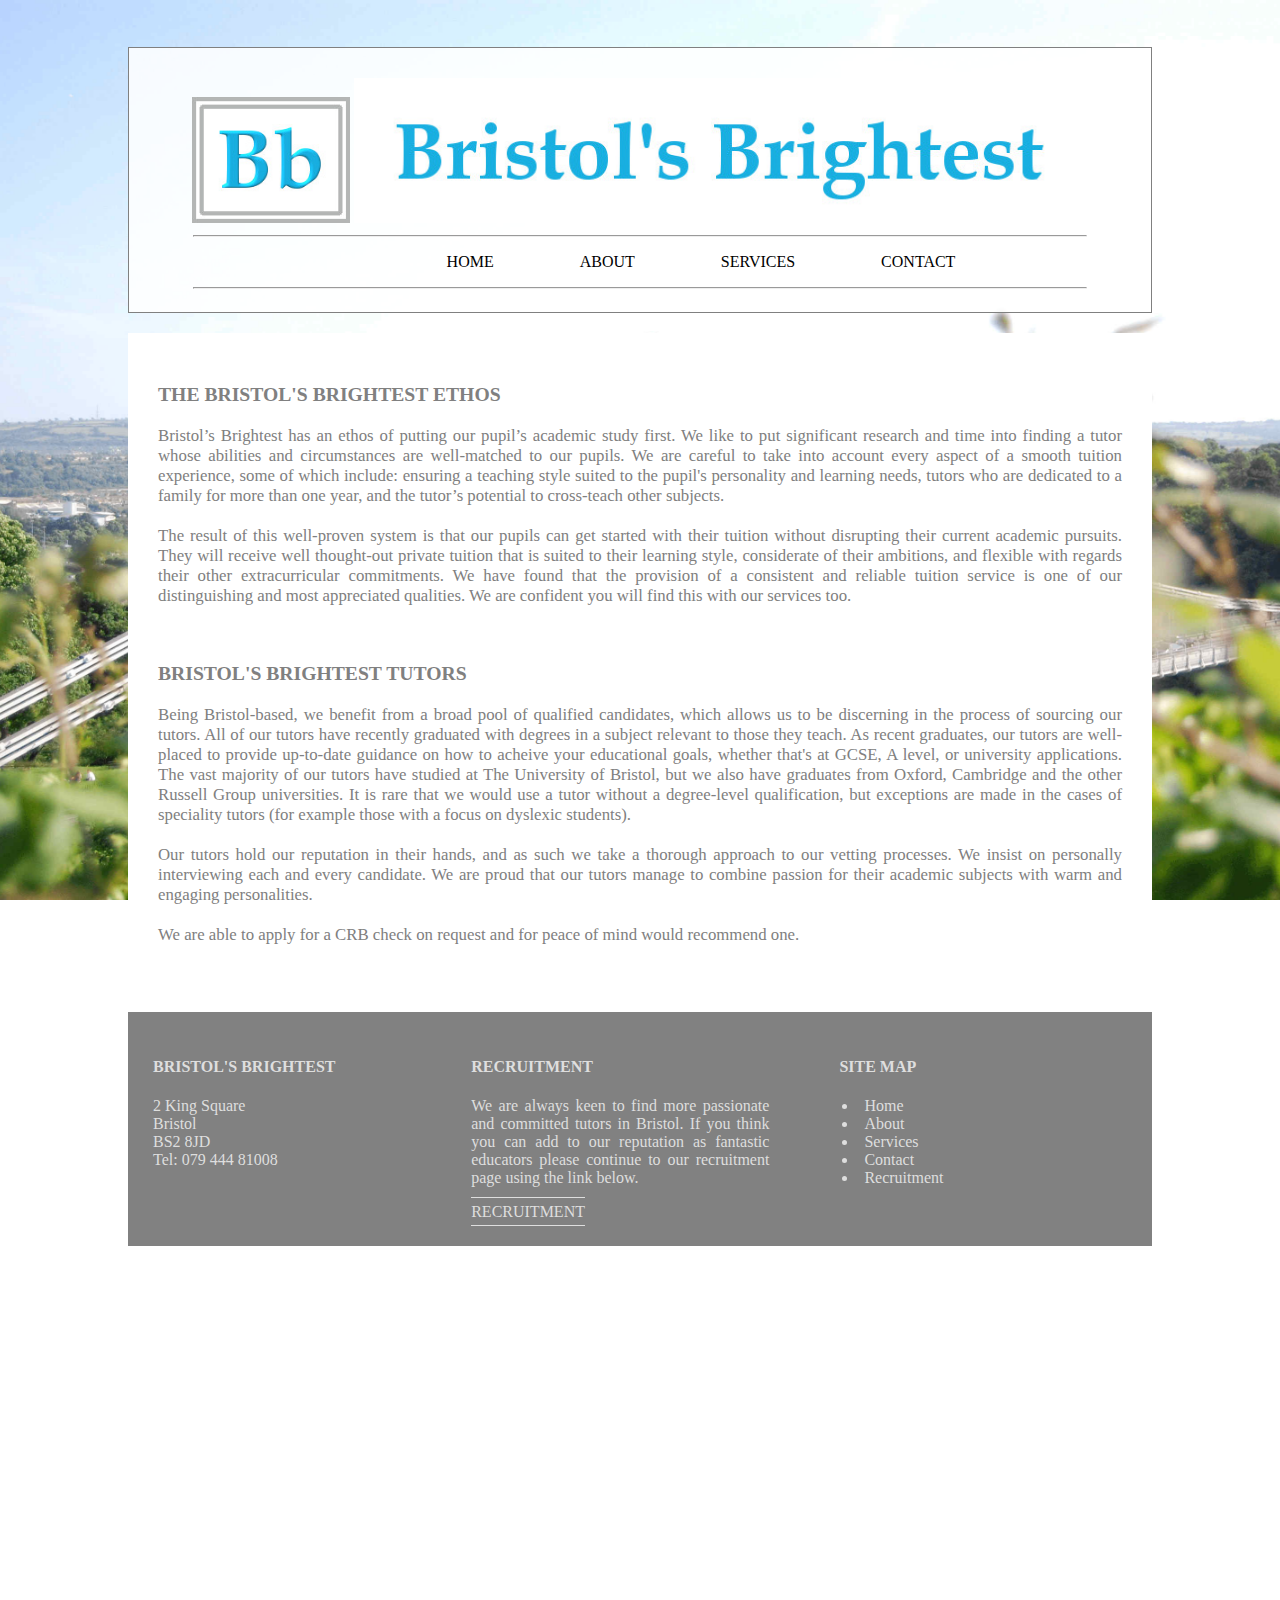
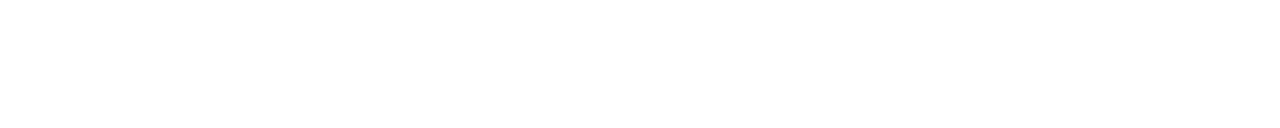
<file: about.html>
<!DOCTYPE html>
<html lang="en">
  <head>
    <meta charset="utf-8">
    <meta name="generator" content="CoffeeCup HTML Editor (www.coffeecup.com)">
    <meta name="dcterms.created" content="Sun, 26 Jan 2014 15:50:06 GMT">
    <meta name="description" content="">
    <meta name="keywords" content="">
    <title>About</title>
	<link rel="stylesheet" type="text/css" href="stylesheets/style.css" />
    
    <!--[if IE]>
    <script src="http://html5shim.googlecode.com/svn/trunk/html5.js"></script>
    <![endif]-->
  </head>
  <body>
  <header><img src="./images/Feb1stLogo.jpg" width="16%" alt="Bristols Brightest Logo">
  <img src="./images/Longlogofeb1st.jpg" width="74%" alt="Bristols Brightest Wide Logo">
  <nav id="global">
  	   <hr />
	   <ul>
	   <li> <a href="index.html"> HOME</a></li>
  	   <li> <a href="about.html"> ABOUT</a></li>
	   <li> <a href="services.html"> SERVICES</a></li>
	   <li> <a href="contact.html"> CONTACT</a></li>
  	   </ul>
	   <hr />
  </nav>
  </header>
  <section id="ethos">
		<h3>THE BRISTOL'S BRIGHTEST ETHOS</h3>

		<p>Bristol’s Brightest has an ethos of putting our pupil’s academic study first. We like 
		to put significant research and time into finding a tutor whose abilities and circumstances 
		are well-matched to our pupils.  We are careful 
		to take into account every aspect of a smooth tuition 
		experience, some of which include: ensuring a teaching style suited to the pupil's personality and learning needs,
		tutors who are dedicated to a family for more than one year, and the tutor’s potential to cross-teach other subjects. 
		<br /> <br />
		The result of this well-proven system is that our pupils can get started with their tuition without 
		disrupting their current academic pursuits. They will receive well thought-out private tuition 
		that is suited to their learning style, considerate of their ambitions, and flexible with regards their other 
		extracurricular commitments. We have found that the provision of a consistent and reliable tuition 
		service is one of our distinguishing and most appreciated qualities. We are confident you will find this 
		with our services too. 
		</p>		
	    <br />
		<h3>BRISTOL'S BRIGHTEST TUTORS</h3>
		<p>Being Bristol-based, we benefit from a broad pool of qualified candidates, which allows us to be discerning 
		in the process of sourcing our tutors. All of our tutors have recently graduated with degrees in a subject relevant
		 to those they teach. As recent graduates, our tutors are well-placed to provide up-to-date guidance on how to acheive 
		 your educational goals, whether that's at GCSE, A level, or university applications.
		   The vast majority of	our tutors have studied at The University of Bristol, but we also have graduates from 
		   Oxford, Cambridge and the other Russell Group universities. It is rare that we would use a tutor without a degree-level qualification, but exceptions are 
		 made in the cases of speciality tutors (for example those with a focus on dyslexic students).
		<br /> <br />
	    Our tutors hold our reputation in their hands, and as such we take a thorough approach to our vetting 
		 processes. We insist on personally interviewing each and every candidate. We are proud that our tutors 
		 manage to combine passion for their academic subjects with warm and engaging personalities.
	 	 <br />
		 <br />
		 We are able to apply for a CRB check on request and for peace of mind would recommend one.
	 	 </p>
  </section>
 <footer > 
  		  <section id="floatstop">
  	   	   <div id="address">
		   <h4>BRISTOL'S BRIGHTEST</h4> 
		   <p> 2 King Square <br /> Bristol <br /> BS2 8JD <br /> Tel: 079 444 81008</p>
		   </div>
		   <div id="recruitment">
		   <h4>RECRUITMENT</h4>
		   <p>We are always keen to find more passionate and committed tutors in Bristol. If you think you can add
		   to our reputation as fantastic educators please continue to our recruitment page using the link below.</p>
		   <a href="recruitment.html">RECRUITMENT</a>
		   </div> 
		   <div id="sitemappp">	   
                <nav id="sitemap">
				<h4>SITE MAP</h4>
                    <ul>
                        <li><a href="index.html">Home</a></li>
                        <li><a href="about.html">About</a></li>
                        <li><a href="services.html">Services</a></li>
                        <li><a href="contact.html">Contact</a></li>
						<li><a href="recruitment.html">Recruitment</a></li>
                    </ul>
                </nav>
            </div>
			</section>
  </footer>
</body>
</html>
</file>
<file: stylesheets/style.css>
/* Default CSS */
/* Generated by the CoffeeCup HTML Editor - www.coffeecup.com */
html {
	  background:url("../images/DSC_0270ff.jpg")center center fixed;
	  -webkit-background-size:cover;
	  -moz-background-size:cover;
	  -o-background-size:cover;
	  -background-size:cover;
      vertical-align:middle;
      background-image: url("../images/DSC_0270ff.jpg");
      }
body {
	  margin: 30px 75px 700px 75px;
      background-position:center;
      width: 80%;
      margin-left:auto;
      margin-right:auto;
      padding:1.3%; 
      font-size:1.05 em;     
      font-family: <span style="font-family: 'Book Antiqua', 'Bodoni MT';"></span>;
      text-align:justify;
      }     
header {
      background-color:rgba(255,255,255,.85);
      padding:15px;
      padding-top:30px;
      text-align:center;
      margin-left:auto;
      margin-right:auto;
      border-width:thin;
      border-color:grey;
      border-style:solid;
       }  
hr   {width:90%;
      color:grey;
      }
a     {text-decoration:none;
      color:black;
        }
a:hover {
	    text-decoration: underline;
        } 
a.special {padding:5px;
          border-color:grey;
          border-style:solid;
          border-width:thin;
          border-left:none;
          border-right:none;          
          color:black;
          }
p.bold {font-weight:bold;
        }
nav#global ul li {
	display: inline;
	list-style: none;
    padding-left:80px;
    margin-left:2px;
    }
section#intro {
        clear:both;     
        background-color:white;
        margin: 20px 0 20px 0;
	    padding: 0px 25px 25px 25px;
	    color:grey;
        font-size:1.05em;
        width:auto; 
        height:auto;
        float:left;
        }
section#intro p { 
                width:40%;
                padding-top:22px;
                float:left;
                }
section#intro img {
		       text-align: center;
               float:right;
               width: 55%;
               padding-right:12px;
        }
section#ethos {
               background-color:white;
               color:grey;
               font-size:1.05em;
               margin: 20px 0 20px 0;
	           padding: 30px 30px 30px 30px;
       }
section#rrecruitment {
               background-color:white;
               color:grey;
               font-size:1.05em;
               margin: 20px 0 20px 0;
	           padding: 30px 30px 30px 30px;
                 }   
section#services  {
               background-color:white;
               color:grey;
               font-size:1.05em;
               margin: 20px 0 20px 0;
	           padding: 30px 30px 30px 30px;
                 }     


       
section#floatstop {clear:both; 
                   width:inherit;
                   color:#DEDEDE;
                   background-color:#818181;
                   height:auto; 
                   float:left;
                   padding:15px;
                   }
footer a {border-color:#DEDEDE;
          border-left:none;
          border-right:none;
          color:inherit;
       }
footer div {width:30%;
           float:left;
           padding:10px;
          }
div#recruitment a {    border-style:solid; 
                           border-color:inherit;
                           border-left:none;
                           border-right:none;
                           border-width:thin;
                           padding: 5px 0px 5px 0px;
                           }
div#sitemappp {padding-left:60px;
              width:20%;
               }
nav#sitemap ul {margin-left:0px;
               padding-left:3px;
                list-style-position:inside;
               } 
footer#sitemap {color: #DEDEDE;
                   }
</file>
